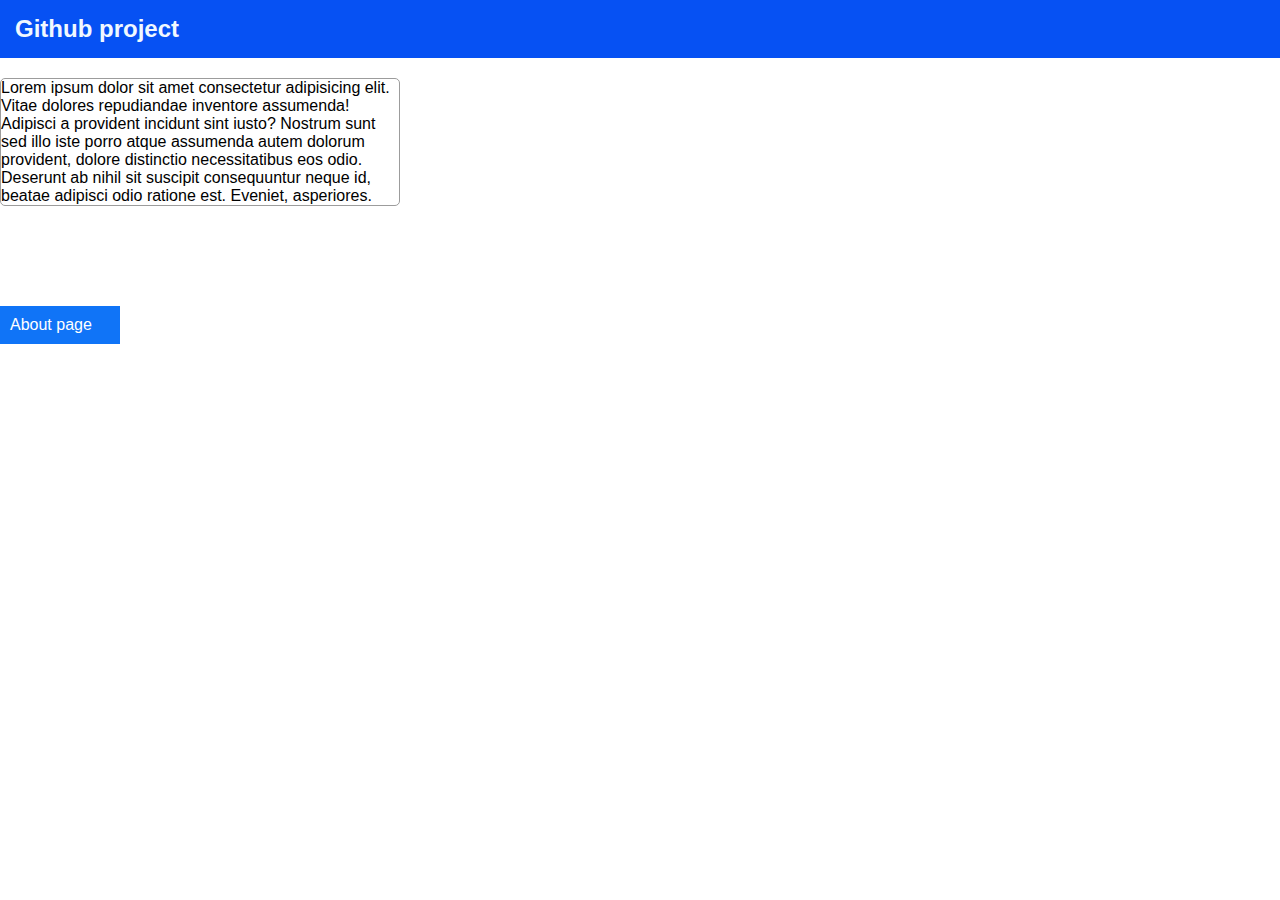
<file: index.html>
<!DOCTYPE html>
<html lang="en">
  <head>
    <meta charset="UTF-8" />
    <meta name="viewport" content="width=device-width, initial-scale=1.0" />
    <link rel="stylesheet" href="style.css" />
    <title>Document</title>
  </head>
  <body>
    <h2>Github project</h2>
    <p>
      Lorem ipsum dolor sit amet consectetur adipisicing elit. Vitae dolores
      repudiandae inventore assumenda! Adipisci a provident incidunt sint iusto?
      Nostrum sunt sed illo iste porro atque assumenda autem dolorum provident,
      dolore distinctio necessitatibus eos odio. Deserunt ab nihil sit suscipit
      consequuntur neque id, beatae adipisci odio ratione est. Eveniet,
      asperiores.
    </p>
    <a href="about.html">About page</a>
  </body>
</html>
</file>
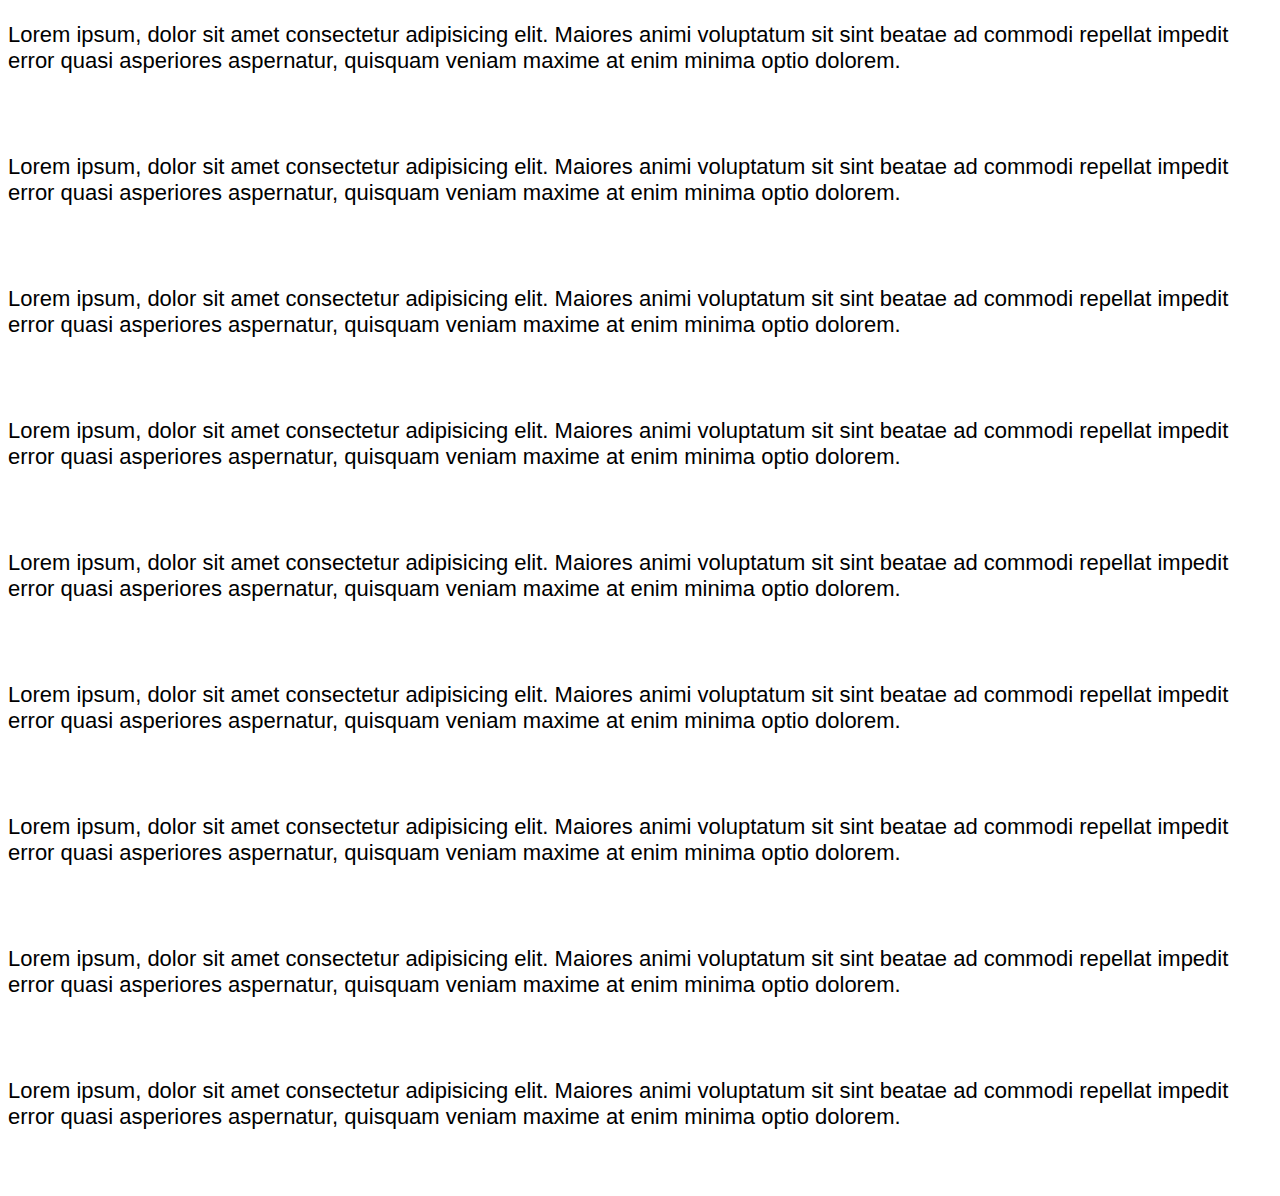
<file: about.html>
<!DOCTYPE html>
<html lang="en">
  <head>
    <meta charset="UTF-8" />
    <meta name="viewport" content="width=device-width, initial-scale=1.0" />
    <title>Document</title>
    <style>
      p {
        font-size: 22px;
        font-family: Arial, Helvetica, sans-serif;
      }
    </style>
  </head>
  <body>
    <p>
      Lorem ipsum, dolor sit amet consectetur adipisicing elit. Maiores animi
      voluptatum sit sint beatae ad commodi repellat impedit error quasi
      asperiores aspernatur, quisquam veniam maxime at enim minima optio
      dolorem.
    </p>
    <br /><br />

    <p>
      Lorem ipsum, dolor sit amet consectetur adipisicing elit. Maiores animi
      voluptatum sit sint beatae ad commodi repellat impedit error quasi
      asperiores aspernatur, quisquam veniam maxime at enim minima optio
      dolorem.
    </p>
    <br /><br />
    <p>
      Lorem ipsum, dolor sit amet consectetur adipisicing elit. Maiores animi
      voluptatum sit sint beatae ad commodi repellat impedit error quasi
      asperiores aspernatur, quisquam veniam maxime at enim minima optio
      dolorem.
    </p>
    <br /><br />
    <p>
      Lorem ipsum, dolor sit amet consectetur adipisicing elit. Maiores animi
      voluptatum sit sint beatae ad commodi repellat impedit error quasi
      asperiores aspernatur, quisquam veniam maxime at enim minima optio
      dolorem.
    </p>
    <br /><br />
    <p>
      Lorem ipsum, dolor sit amet consectetur adipisicing elit. Maiores animi
      voluptatum sit sint beatae ad commodi repellat impedit error quasi
      asperiores aspernatur, quisquam veniam maxime at enim minima optio
      dolorem.
    </p>
    <br /><br />
    <p>
      Lorem ipsum, dolor sit amet consectetur adipisicing elit. Maiores animi
      voluptatum sit sint beatae ad commodi repellat impedit error quasi
      asperiores aspernatur, quisquam veniam maxime at enim minima optio
      dolorem.
    </p>
    <br /><br />
    <p>
      Lorem ipsum, dolor sit amet consectetur adipisicing elit. Maiores animi
      voluptatum sit sint beatae ad commodi repellat impedit error quasi
      asperiores aspernatur, quisquam veniam maxime at enim minima optio
      dolorem.
    </p>
    <br /><br />
    <p>
      Lorem ipsum, dolor sit amet consectetur adipisicing elit. Maiores animi
      voluptatum sit sint beatae ad commodi repellat impedit error quasi
      asperiores aspernatur, quisquam veniam maxime at enim minima optio
      dolorem.
    </p>
    <br /><br />
    <p>
      Lorem ipsum, dolor sit amet consectetur adipisicing elit. Maiores animi
      voluptatum sit sint beatae ad commodi repellat impedit error quasi
      asperiores aspernatur, quisquam veniam maxime at enim minima optio
      dolorem.
    </p>
    <br /><br />
  </body>
</html>
</file>
<file: style.css>
* {
  margin: 0;
  padding: 0;
  box-sizing: border-box;
  font-family: Arial, Helvetica, sans-serif;
}

h2 {
  color: aliceblue;
  background-color: rgb(6, 81, 243);
  padding: 15px;
}

p {
  border: 1px solid rgb(156, 156, 156);
  width: 400px;
  margin-top: 20px;
  border-radius: 5px;
}

a {
  color: white;
  background-color: rgb(16, 116, 247);
  text-decoration: none;
  padding: 10px;
  display: flex;
  width: 120px;
  margin-top: 100px;
}
</file>
